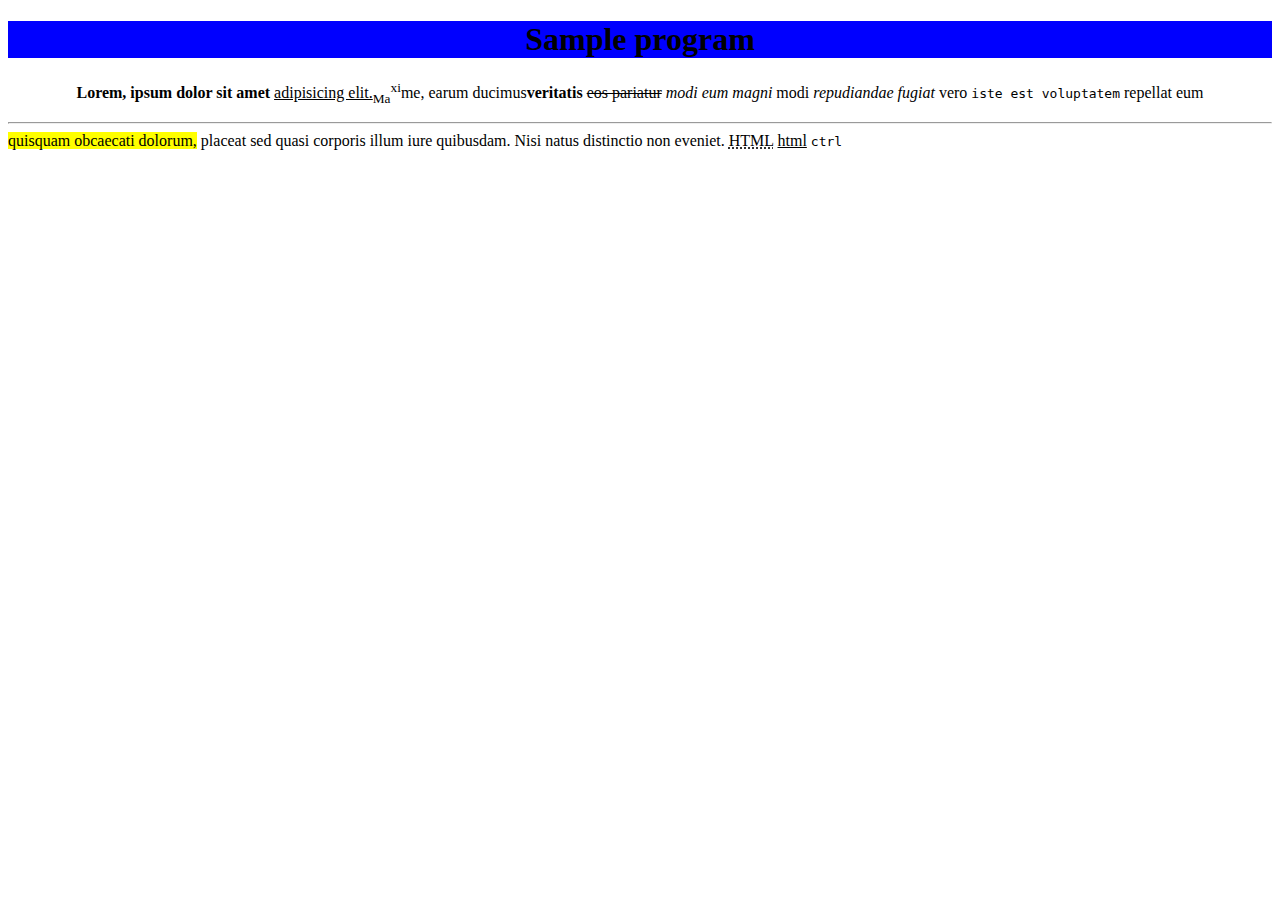
<file: SAMPLE/index.html>
<!DOCTYPE html>
<html lang="en">
  <head>
    <meta charset="UTF-8" />
    <meta name="viewport" content="width=device-width, initial-scale=1.0" />
    <title>Document</title>
  </head>
  <body>
    <h1 style="background: blue" align="center">Sample program</h1>
    <p align="center">
      <b>Lorem, ipsum dolor sit amet </b><u>adipisicing elit.</u><sub>Ma</sub
      ><sup>xi</sup>me, earum ducimus<strong>veritatis</strong>
      <del>eos pariatur</del> <i>modi eum </i> <em>magni</em>
      <!-- <marquee>incidunt,</marquee>  alias consectetur repudiandae nemo quia! Odio -->
      modi <cite>repudiandae fugiat</cite> vero
      <code>iste est voluptatem</code> repellat eum <hr>

      <mark>quisquam obcaecati dolorum,</mark>
      placeat sed quasi corporis illum iure quibusdam. Nisi natus distinctio non
      eveniet.
      <abbr title="hyper text markup language">HTML</abbr>
      <ins>html</ins>
      <kbd>ctrl</kbd>
    </p>
  </body>
</html>
</file>
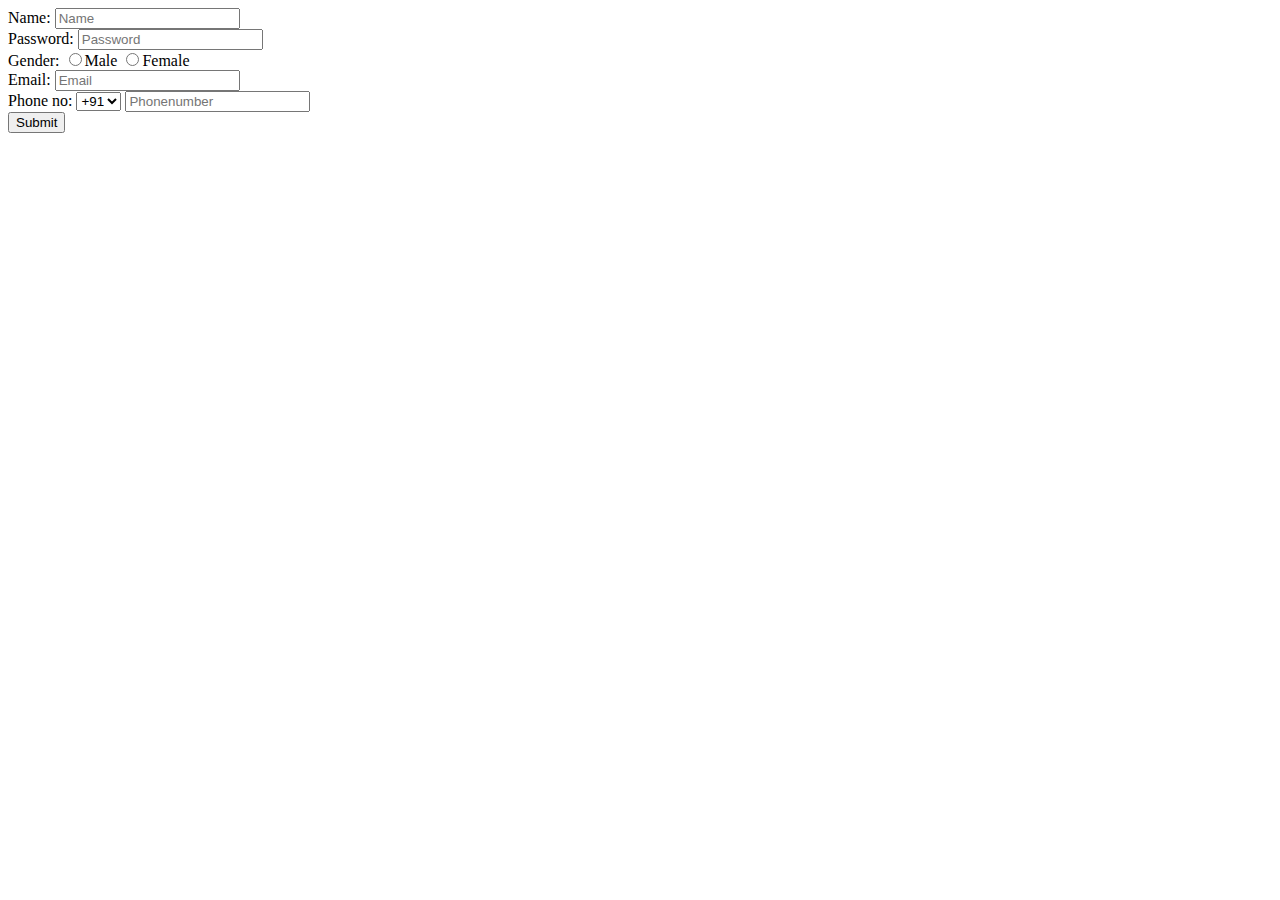
<file: TASK5.html>
<!DOCTYPE html>
<html lang="en">
<head>
    <meta charset="UTF-8">
    <meta name="viewport" content="width=device-width, initial-scale=1.0">
    <title>Document</title>
</head>
<body>
    <form>
        Name: <input type="text" placeholder="Name"><br>
        Password: <input type="password" placeholder="Password"><br>
        Gender: <input type="radio" name="gender">Male
        <input type="radio" name="gender">Female <br>
        Email: <input type="email" placeholder="Email" ><br>
        Phone no: <select>
            <option value="+91">+91</option>
            <option value="+91">+92</option>
            <option value="+91">+93</option>
            <option value="+91">+94</option>
        </select>
        <input type="number" placeholder="Phonenumber"><br>
        <input type="submit">
    </form>
</body>
</html>
</file>
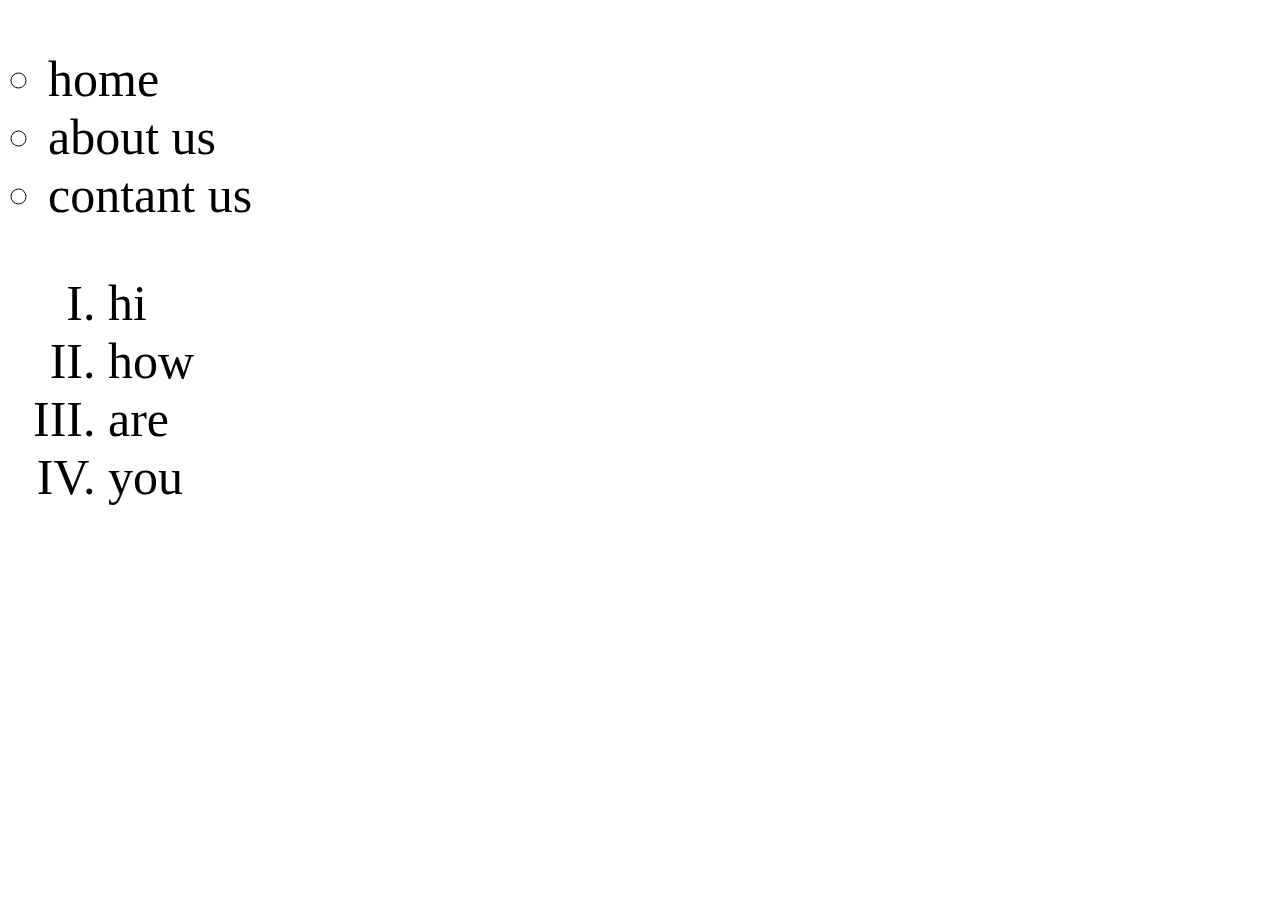
<file: SAMPLE/list.html>
<!DOCTYPE html>
<html lang="en">
  <head>
    <meta charset="UTF-8" />
    <meta name="viewport" content="width=device-width, initial-scale=1.0" />
    <title>List</title>
  </head>
  <body style="font-size: 50px">
    <ul type="circle">
      <li>home</li>
      <li>about us</li>
      <li>contant us</li>
    </ul>
    <ol type="I" style="padding-left: 100px">
      <li>hi</li>
      <li>how</li>
      <li>are</li>
      <li>you</li>
    </ol>
  </body>
</html>
</file>
